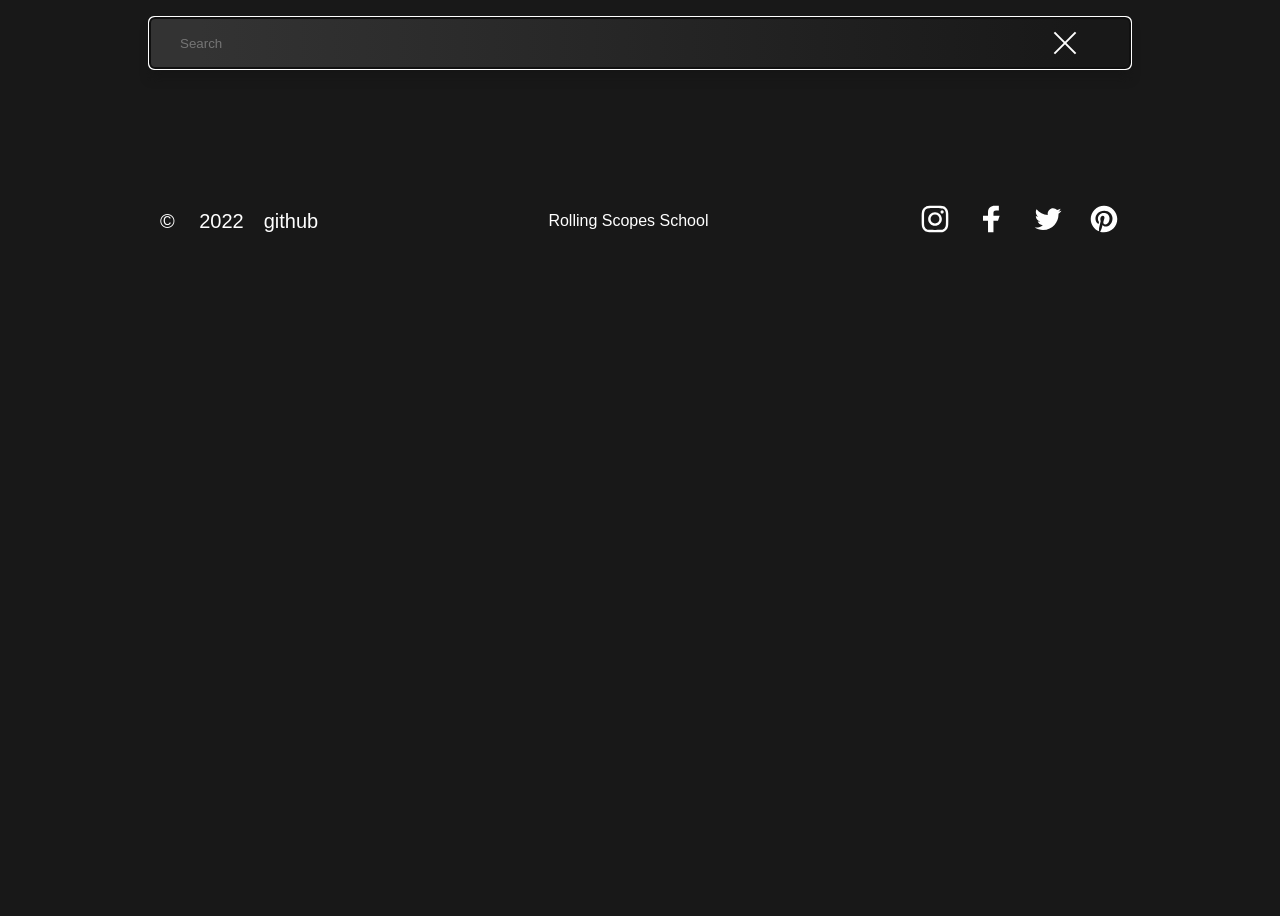
<file: index.html>
<!DOCTYPE html>
<html lang="en">
  <head>
    <meta charset="UTF-8" />
    <meta http-equiv="X-UA-Compatible" content="IE=edge" />
    <meta name="viewport" content="width=device-width, initial-scale=1.0" />
    <title>MovieApp</title>
    <link rel="stylesheet" href="/Css/style.css" />
  </head>
  <body>
    <div class="wrapper">
      <div class="container">
        <section class="search">
          <div class="search__container">
            <form action="#">
              <input
                type="text"
                name="search"
                placeholder="Search"
                id="search1"
                autocomplete="off"
              />
              <button type="submit" id="submit"></button>
              <div class="search__cross"></div>
            </form>
          </div>
        </section>
        <section class="movies">
          <div class="movies__container">
            <!-- <div class="movies__card card">
              <div class="card__poster">
                <img
                  src="https://m.media-amazon.com/images/M/MV5BNDBmYjU3NzAtZGVkNS00N2E3LWEyNTgtMjIwMTczYTE0M2Y4XkEyXkFqcGdeQXVyMTMxODk2OTU@._V1_SX300.jpg"
                  alt=""
                />
              </div>
              <div class="card__text">
                <div class="card__film movies__film">
                  <p>Spring Breakers</p>
                </div>
                <div class="card__rating movies__rating"><span>7.2</span></div>
              </div>
            </div> -->
          </div>
        </section>
        <footer class="footer">
          <div class="container">
            <div class="footer__container">
              <div class="footer__github">
                <span>©</span> <span>2022</span
                ><a href="https://github.com/retouch226"><span>github</span></a>
              </div>
              <div class="footer__rolling">
                <a href="https://github.com/rolling-scopes-school">
                  Rolling Scopes School</a
                >
              </div>

              <div class="footer__socials">
                <a href=""> <img src="/Assets/svg/inst1.svg" alt="" /></a>
                <a href=""><img src="/Assets/svg/fb1.svg" alt="" /></a>
                <a href=""><img src="/Assets/svg/tw1.svg" alt="" /></a>
                <a href=""><img src="/Assets/svg/pinterest1.svg" alt="" /></a>
              </div>
            </div>
          </div>
        </footer>
      </div>
    </div>

    <script src="/Js/script.js"></script>
  </body>
</html>
</file>
<file: Css/style.css>
* {
  -webkit-box-sizing: border-box;
          box-sizing: border-box;
}

body {
  background-color: #181818;
  font-family: Arial, Helvetica, sans-serif;
}

.wrapper {
  max-width: 100%;
  min-height: 100vh;
}

.container {
  max-width: 1000px;
  margin: 0 auto;
}

.search {
  margin-bottom: 50px;
}

.search__container {
  max-width: 100%;
  padding: 10px;
}

.search__container form {
  position: relative;
}

.search__container input[type="text"] {
  border: 0;
  border-radius: 5px;
  -webkit-box-shadow: 0px 10px 10px #161616;
          box-shadow: 0px 10px 10px #161616;
  width: 100%;
  height: 50px;
  color: #fff;
  padding-left: 30px;
  background-image: -webkit-gradient(linear, left top, right top, color-stop(5%, #333), color-stop(95%, #181818));
  background-image: linear-gradient(to right, #333 5%, #181818 95%);
}

.search__container button {
  visibility: hidden;
}

.search__cross {
  cursor: pointer;
}

.search__cross::after {
  content: "";
  position: absolute;
  display: -webkit-box;
  display: -ms-flexbox;
  display: flex;
  -webkit-transform: rotate(45deg);
          transform: rotate(45deg);
  top: 35%;
  right: 50px;
  width: 30px;
  height: 2px;
  background-color: #fff;
  display: inline-block;
}

.search__cross::before {
  content: "";
  position: absolute;
  display: -webkit-box;
  display: -ms-flexbox;
  display: flex;
  top: 35%;
  -webkit-transform: rotate(-45deg);
          transform: rotate(-45deg);
  right: 50px;
  width: 30px;
  height: 2px;
  background-color: #fff;
  display: inline-block;
}

.movies__container {
  max-width: 100%;
  display: -webkit-box;
  display: -ms-flexbox;
  display: flex;
  -ms-flex-wrap: wrap;
      flex-wrap: wrap;
  -webkit-box-pack: space-evenly;
      -ms-flex-pack: space-evenly;
          justify-content: space-evenly;
}

.movies__card {
  color: #fff;
  padding: 0px 10px 0px 10px;
}

.movies__card img {
  min-width: 100%;
}

.movies__film {
  font-size: 20px;
}

.movies__rating {
  background-color: #313131;
  padding: 5px;
  font-size: 18px;
}

.card {
  display: -webkit-box;
  display: -ms-flexbox;
  display: flex;
  -webkit-box-orient: vertical;
  -webkit-box-direction: normal;
      -ms-flex-direction: column;
          flex-direction: column;
}

.card__poster {
  border-radius: 5px;
  max-width: 300px;
  min-height: 444px;
  max-height: 444px;
  overflow: hidden;
  position: relative;
}

.card__poster img {
  width: 100%;
  min-height: 100%;
  max-height: 100%;
}

.card__poster:hover .card__description {
  -webkit-transform: translateY(0);
          transform: translateY(0);
}

.card__description {
  -webkit-transform: translateY(100%);
          transform: translateY(100%);
  -webkit-transition: -webkit-transform ease-in-out 0.5s;
  transition: -webkit-transform ease-in-out 0.5s;
  transition: transform ease-in-out 0.5s;
  transition: transform ease-in-out 0.5s, -webkit-transform ease-in-out 0.5s;
  color: #181818;
  padding: 40px 20px 30px 20px;
  text-align: start;
  width: 100%;
  overflow-y: scroll;
  height: -webkit-fit-content;
  height: -moz-fit-content;
  height: fit-content;
  max-height: 444px;
  position: absolute;
  background-color: #1f1f1f;
  color: #fff;
  font-size: 18px;
  letter-spacing: 0.7;
  bottom: 0;
  left: 0;
}

.card__description::-webkit-scrollbar {
  background-color: #2e2e81;
}

.card__text {
  padding: 10px 10px 60px 10px;
  display: -webkit-box;
  display: -ms-flexbox;
  display: flex;
  -webkit-box-pack: justify;
      -ms-flex-pack: justify;
          justify-content: space-between;
  -webkit-box-align: center;
      -ms-flex-align: center;
          align-items: center;
}

.card__film {
  max-width: -webkit-fit-content;
  max-width: -moz-fit-content;
  max-width: fit-content;
}

.footer {
  color: #fff;
}

.footer a:hover {
  color: #bdae82;
}

.footer__container {
  padding: 50px 20px;
  display: -webkit-box;
  display: -ms-flexbox;
  display: flex;
  -webkit-box-align: center;
      -ms-flex-align: center;
          align-items: center;
  -webkit-box-pack: justify;
  -ms-flex-pack: justify;
  justify-content: space-between;
  background-color: #181818;
}

.footer__container a {
  color: #fff;
  text-decoration: none;
}

.footer__github span {
  color: #fff;
  margin-right: 20px;
  font-size: 20px;
  line-height: 50px;
}

.footer__socials a {
  vertical-align: sub;
  margin-right: 20px;
}

.footer__socials a img:hover {
  fill: red;
}

.footer__socials a:last-child {
  margin-right: 0px;
}

.footer__socials a:hover {
  stroke: red;
  fill: red;
}

@media (max-width: 920px) {
  .footer span {
    font-size: 16px;
  }
  .footer a {
    font-size: 16px;
  }
  .footer img {
    width: 24px;
  }
}

@media (max-width: 768px) {
  .footer__container {
    display: -webkit-box;
    display: -ms-flexbox;
    display: flex;
    -webkit-box-orient: vertical;
    -webkit-box-direction: normal;
    -ms-flex-direction: column;
    flex-direction: column;
    -webkit-box-align: center;
    -ms-flex-align: center;
    align-items: center;
    padding: 16px 0 28px 0;
  }
  .footer__github {
    margin-bottom: -10px;
  }
  .footer__github span {
    font-size: 20px;
    line-height: 45px;
  }
  .footer__rolling {
    margin-bottom: 15px;
  }
  .footer__rolling a {
    font-size: 20px;
  }
  .footer__socials {
    display: -webkit-box;
    display: -ms-flexbox;
    display: flex;
  }
  .footer__socials img {
    width: 31px;
  }
}
/*# sourceMappingURL=style.css.map */
</file>
